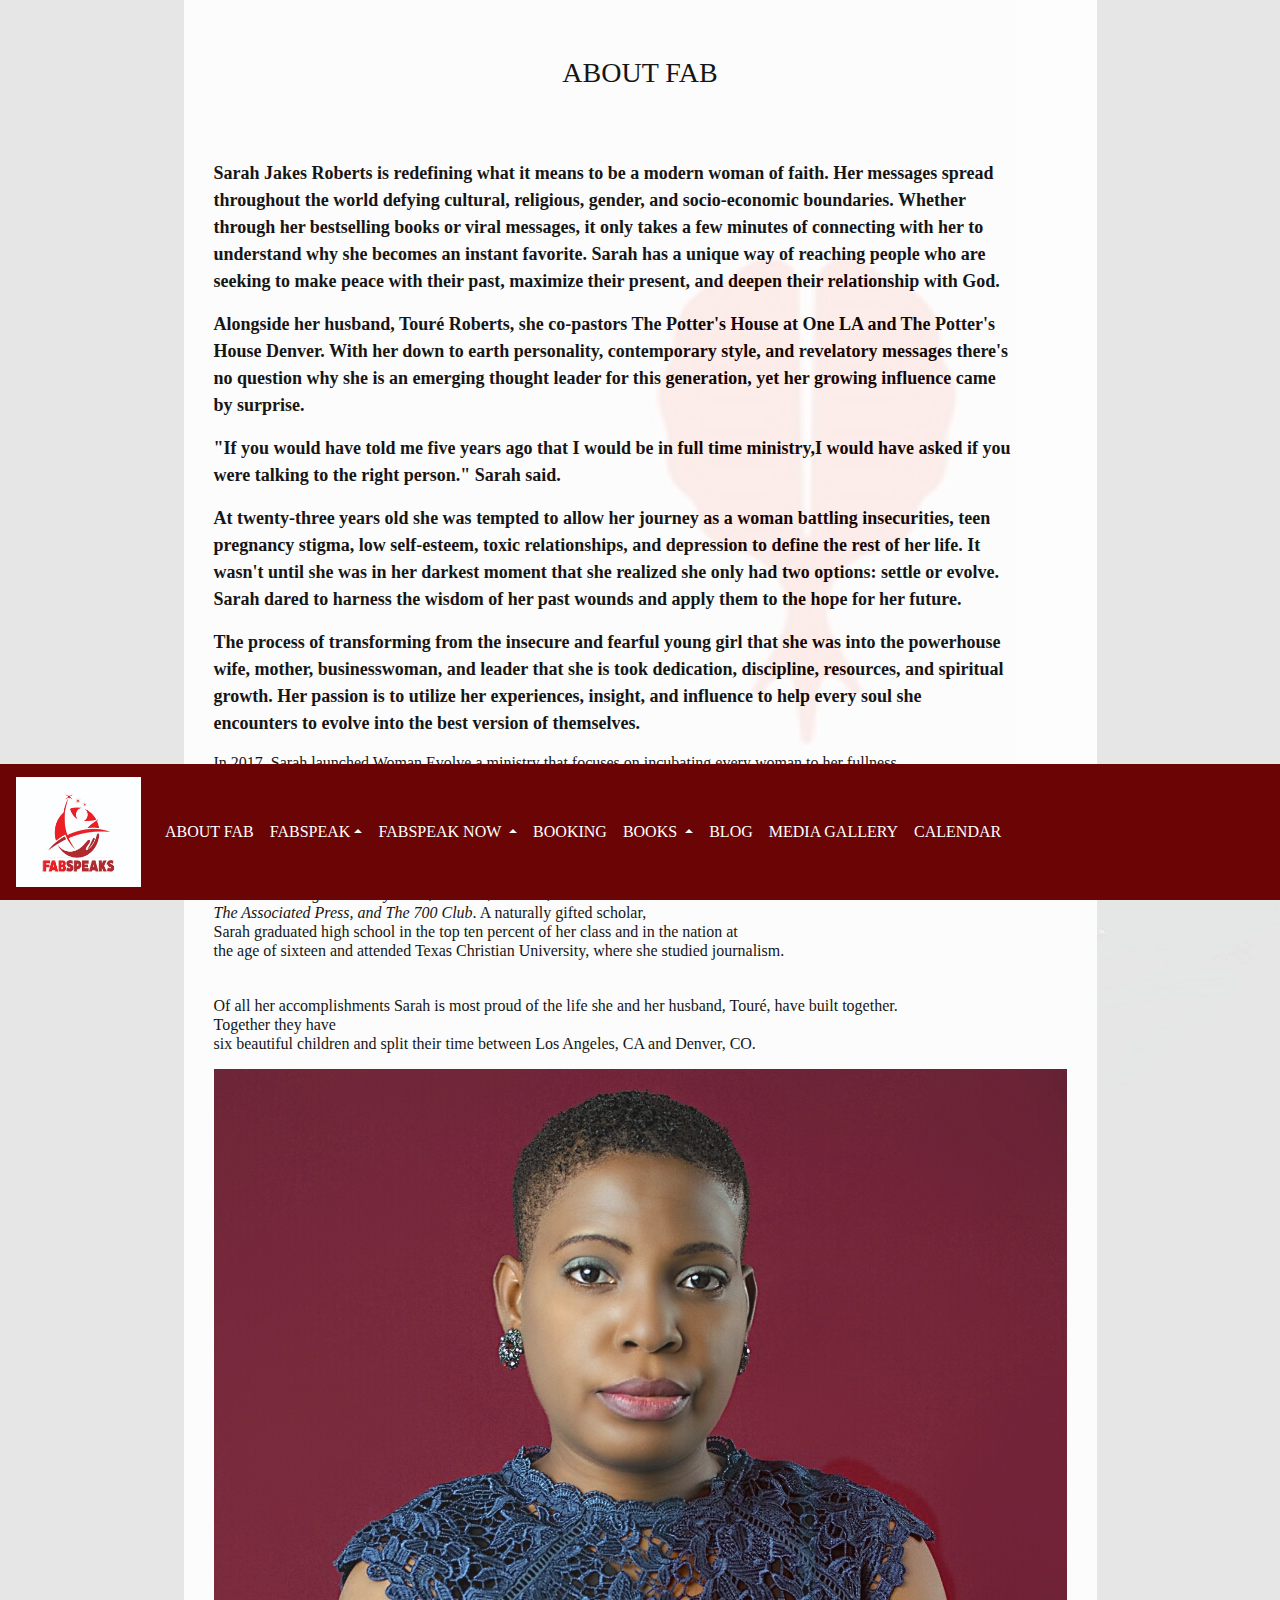
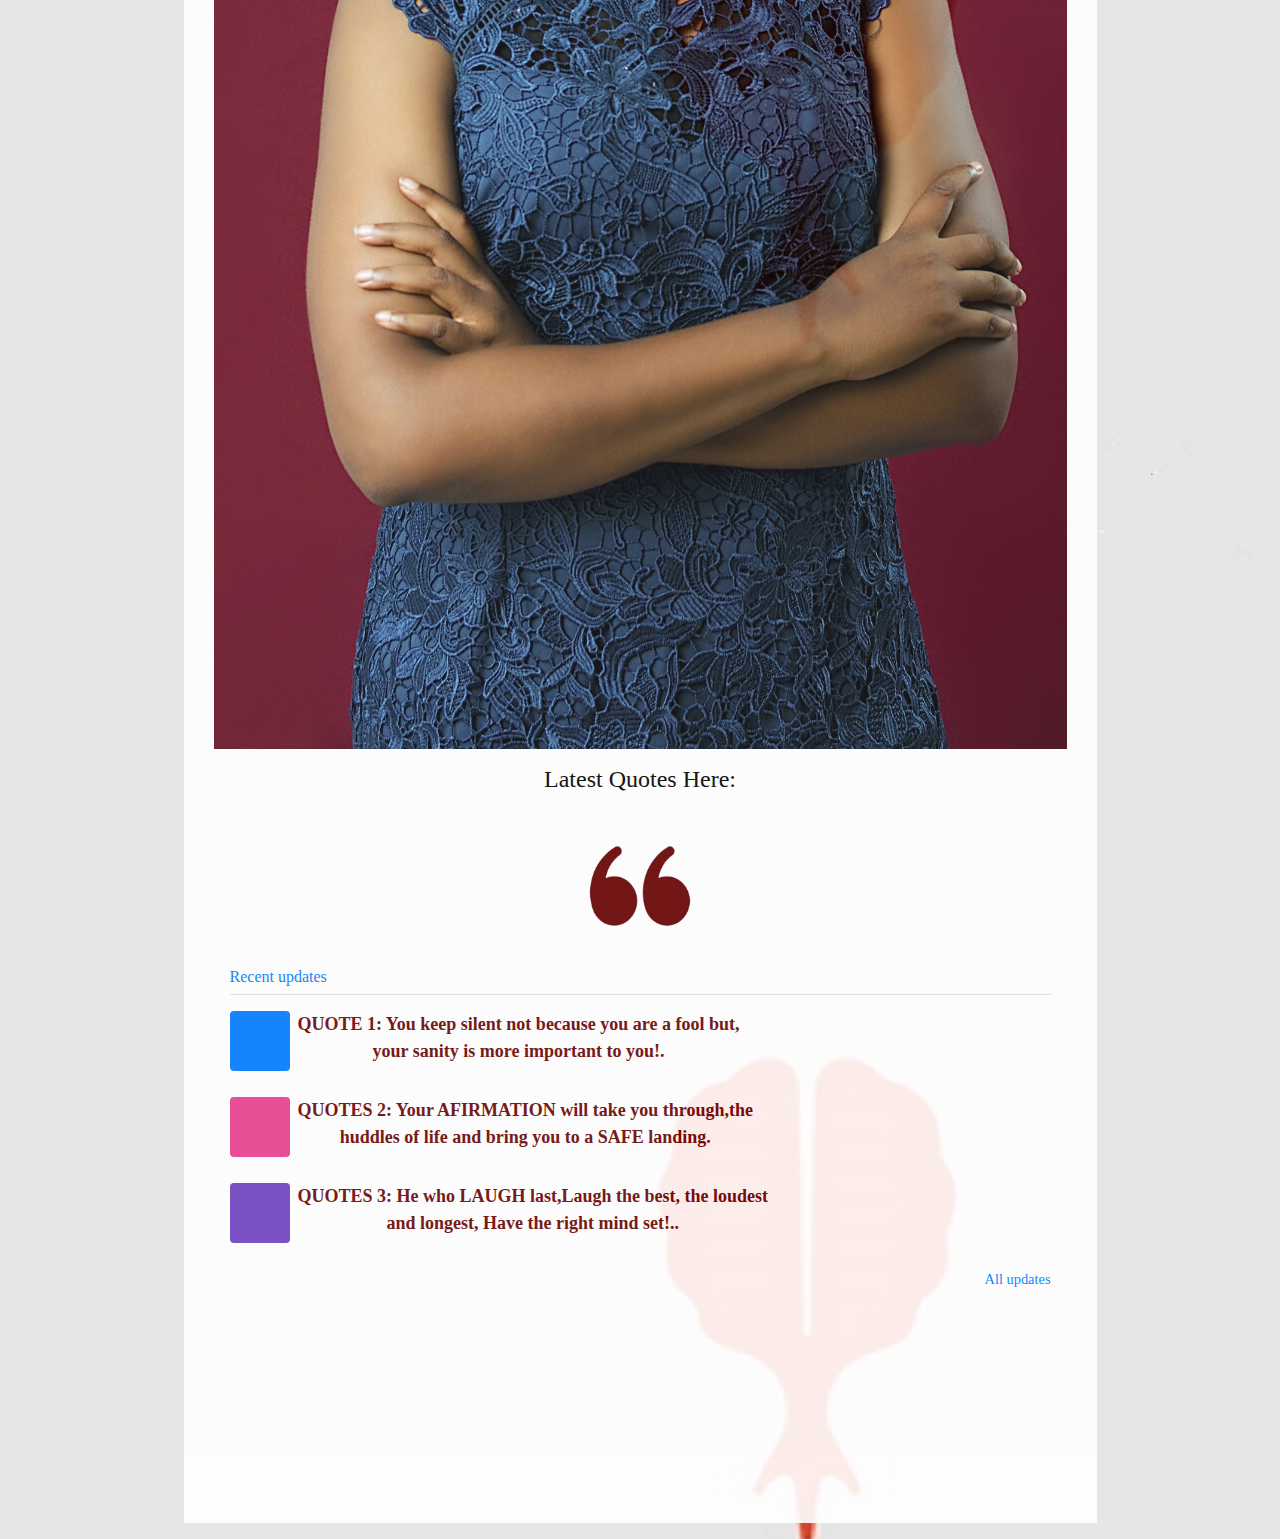
<file: index.html>
<!DOCTYPE html>
<html>
    <head>
        <meta name="viewport"
        content="width=device-width,initial-scale=1.0">
        <meta charset="utf-8">
        <title>My new project
        </title>
        <link rel="stylesheet" href="bootstrap.min.css">
        <link rel="stylesheet" href="offcanvas.css">
<script src="https://maxcdn.bootstrapcdn.com/bootstrap/4.0.0/js/bootstrap.min.js" integrity="sha384-JZR6Spejh4U02d8jOt6vLEHfe/JQGiRRSQQxSfFWpi1MquVdAyjUar5+76PVCmYl" crossorigin="anonymous"></script>
<script src="https://code.jquery.com/jquery-3.2.1.slim.min.js" integrity="sha384-KJ3o2DKtIkvYIK3UENzmM7KCkRr/rE9/Qpg6aAZGJwFDMVNA/GpGFF93hXpG5KkN" crossorigin="anonymous"></script>
<script src="https://cdnjs.cloudflare.com/ajax/libs/popper.js/1.12.9/umd/popper.min.js" integrity="sha384-ApNbgh9B+Y1QKtv3Rn7W3mgPxhU9K/ScQsAP7hUibX39j7fakFPskvXusvfa0b4Q" crossorigin="anonymous"></script>


</head>
<style>
    .nav-link {color:white;}
    .segun {width: 200px;  margin-bottom: 50px;}
    .navbar-nav { font-size: 16px;}
    .footsocial {float: right;}
    .responsive{width: 100%;
    height: auto;}
    
</style>
    <body style="padding-bottom: 0%;text-align: center;font-family: Cambria, Cochin, Georgia, Times, 'Times New Roman', serif;background-image: url(./img/portfolio/logo2.jpg);" >
 
    <center>
        <div class="background">
        <div class="sqs-layout sqs-grid-12 columns-12" style="color:black;font-size: 18px ;font-weight: bold;text-align: justify ;margin-right: 0px;margin-left: 0px;padding-left: 30px;padding-top: 40px;padding-right: 30px;padding-bottom: 200px;background-color: white;opacity: 0.9;width: fit-content;">
            <p>
                <h6>
                    
                    <p><h3 class="com" style="text-align: center;font-family: Cambria, Cochin, Georgia, Times, 'Times New Roman', serif;">ABOUT FAB  </h3></p>
                    

                    <br>
                    <br>
                    

                Sarah Jakes Roberts is redefining what it means to be a modern woman of faith. Her messages spread <br> throughout the world defying cultural, religious, gender, and socio-economic boundaries. Whether <br> through her bestselling books or viral messages, it only takes a few minutes of connecting with her to <br> understand why she becomes an instant favorite. Sarah has a unique way of reaching people who are <br> seeking to make peace with their past, maximize their present, and deepen their relationship with God.
 <br>              
                <p></p>
                    Alongside her husband, Touré Roberts, she co-pastors The Potter's House at One LA and The Potter's <br>House Denver. With her down to earth personality, contemporary style, and revelatory messages there's<br> no question why she is an emerging thought leader for this generation, yet her growing influence came<br> by surprise.
                    <p></p>
                "If you would have told me five years ago that I would be in full time ministry,I would have asked if you<br> were talking to the right person." Sarah said.<br>
 <p></p>              
                At twenty-three years old she was tempted to allow her journey as a woman battling insecurities, teen <br> pregnancy stigma, low self-esteem, toxic relationships, and depression to define the rest of her life. It <br>wasn't until she was in her darkest moment that she realized she only had two options: settle or evolve.<br> Sarah dared to harness the wisdom of her past wounds and apply them to the hope for her future.<br>
                <p></p>
                The process of transforming from the insecure and fearful young girl that she was into the powerhouse <br> wife, mother, businesswoman, and leader that she is took dedication, discipline, resources, and spiritual <br> growth. Her passion is to utilize her experiences, insight, and influence to help every soul she <br>encounters to evolve into the best version of themselves. <br>
                <p></p>
             
        <h6 class="dem" style="font-size: 16px;">  In 2017, Sarah launched Woman Evolve a ministry that focuses on incubating every woman to her fullness.<br> Since its conception Woman Evolve has been successful at reaching and guiding thousands of women<br> to awaken healing, wholeness, and love for themselves and others.  <br>To learn more about ways that you can get involved with the Woman Evolve movement click here. <br>

                <p></p>
                Sarah has received many honors, including recently being celebrated as a National Overcomer by Pat and Emmitt Smith <br> Charities in partnership with<i>Good Morning America co-host,Robin Roberts. Sarah has also been featured in numerous media<br> outlets including The Today Show, Dr. Phil, Essence,<br> The Associated Press, and The 700 Club</i>. A naturally gifted scholar,<br>Sarah graduated high school in the top ten percent of her class and in the nation at<br> the age of sixteen and attended Texas Christian University, where she studied journalism.
                <p></p>
<br>                

                Of all her accomplishments Sarah is most proud of the life she and her husband, Touré, have built together.<br> Together they have <br>six beautiful children and split their time between Los Angeles, CA and Denver, CO.</h6>
            </p>  </h6>

            <p></p>
          

            <img src="./img/afo.jpg" alt="Nature" class="responsive">
            <p></p>
        
            <!--twitter section-->
  <div class="twiter section" style="text-align: center;font-family: Cambria, Cochin, Georgia, Times, 'Times New Roman', serif;">
            <p><h4> Latest Quotes Here:</h4> </p>
            <p>
                 <a href="https://twitter.com/"><img src="./img/quote1.png" alt="twitter" height="125px" width="170">
                 </p>
                 
               
    </div>
        
     

            <p></p>
            <!--quote updates-->

         <div class="my-3 p-3 bg-white rounded shadow-sm" style="color: rgb(107, 5, 5);" >
            <h6 class="border-bottom border-gray pb-2 mb-0">Recent updates</h6>
            <div class="media text-muted pt-3">
              <svg class="bd-placeholder-img mr-2 rounded" width="60" height="60" xmlns="http://www.w3.org/2000/svg" preserveAspectRatio="xMidYMid slice" focusable="false" role="img" aria-label="Placeholder: 32x32"><title>Placeholder</title><rect width="100%" height="100%" fill="#007bff"/><text x="50%" y="50%" fill="#007bff" dy=".3em">32x32</text></svg>
              <p class="gig"  style="color: rgb(107, 5, 5);text-align: center;font-family: Cambria, Cochin, Georgia, Times, 'Times New Roman', serif;">
                <strong style="color: rgb(107, 5, 5);font-size: 18px;font-family: cursive;" > QUOTE 1:</strong>
               You keep silent not because you are a fool but, <br> your sanity is more important to you!. 
              </p>
              
            </div>
            <div class="media text-muted pt-3">
              <svg class="bd-placeholder-img mr-2 rounded" width="60" height="60" xmlns="http://www.w3.org/2000/svg" preserveAspectRatio="xMidYMid slice" focusable="false" role="img" aria-label="Placeholder: 32x32"><title>Placeholder</title><rect width="100%" height="100%" fill="#e83e8c"/><text x="50%" y="50%" fill="#e83e8c" dy=".3em">32x32</text></svg>
              <p class="gig" style="color: rgb(107, 5, 5);text-align: center;font-family: Cambria, Cochin, Georgia, Times, 'Times New Roman', serif;" >
                <strong style="color: rgb(107, 5, 5);font-size: 18px;font-family: cursive;" > QUOTES 2:</strong>
               Your AFIRMATION will take you through,the <br>huddles of life and bring you to a SAFE landing.
              </p>
            </div>
            <div class="media text-muted pt-3">
              <svg class="bd-placeholder-img mr-2 rounded" width="60" height="60" xmlns="http://www.w3.org/2000/svg" preserveAspectRatio="xMidYMid slice" focusable="false" role="img" aria-label="Placeholder: 32x32"><title>Placeholder</title><rect width="100%" height="100%" fill="#6f42c1"/><text x="50%" y="50%" fill="#6f42c1" dy=".3em">32x32</text></svg>
              <p class="gig" style="color: rgb(107, 5, 5);text-align: center;font-family: Cambria, Cochin, Georgia, Times, 'Times New Roman', serif;">
                <strong style="color: rgb(107, 5, 5);font-size: 18px;font-family: cursive;" > QUOTES 3:</strong>
         He who LAUGH last,Laugh the best, the loudest<br> and longest, Have the right mind set!..
              </p>
            </div>
            <small class="d-block text-right mt-3">
              <a href="#">All updates</a>
            </small>
          </div>
</div>

        </div>
    </div>


    
</center>
<p></p>
        
<center>
  <footer class="bg-light foot">
      <nav class="navbar navbar-expand-md navbar-light fixed-bottom" style="background: rgb(107, 5,5);">
          <a class= "navbar-brand" href="./first.html"><img src="./img/logo.jpg" alt="twitter" height="110px" width="125"></a>
          <button class="navbar-toggler" type="button" data-toggle="collapse" data-target="#navbarNav" aria-controls="navbarNav" aria-expanded="false" aria-label="Toggle navigation">
            <span class="navbar-toggler-icon"></span>
          </button>
          <div class="collapse navbar-collapse" id="navbarNav">
            <ul class="navbar-nav"  style="float: left;text-align: justify; font-family: Cambria, Cochin, Georgia, Times, 'Times New Roman', serif;">
              <li class="nav-item ">
                <a class="nav-link" href="index.html" style="color:white ;">ABOUT FAB <span class="sr-only">(current)</span></a>
              </li>
              <li class="nav-item dropup">
                <a class="nav-link dropdown-toggle" href="#" style="color:white ;" id="navbarDropdownLink" data-toggle="dropdown"  aria-haspopdown="true" aria-expanded="false">FABSPEAK</a>
                <div class="dropdown-menu" aria-labelledby="navbarDropdownMenuLink">
                  <a class="dropdown-item" href="fabspeak.html">ABOUT FABSPEAK</a>
                  <a class="dropdown-item" href="#">FABSPEAK EXECUTIVES</a>
                </div>
            
            </li>
            <li class="nav-item dropup">
              <a class="nav-link dropdown-toggle" href="#" style="color:white ;" id="navbarDropdownMenuLink" data-toggle="dropdown" aria-haspopdown="true" aria-expanded="false">
                FABSPEAK NOW
              </a>
              <div class="dropdown-menu" aria-labelledby="navbarDropdownMenuLink">
                <a class="dropdown-item" href="#">ACADEMY/TRAINING</a>
                <a class="dropdown-item" href="#">TRANSFORMATION ROOM</a>
                <a class="dropdown-item" href="#">COMMUNICATION</a>
                <a class="dropdown-item" href="#">MAGAZINE</a>
                <a class="dropdown-item" href="#">MENTORING</a>
                <a class="dropdown-item" href="#">BOOK CLUB</a>
                <a class="dropdown-item" href="#">QUOTE</a>
              </div>
          </li>


              <li class="nav-item">
                <a class="nav-link" href="./contact/index.html" style="color:white ;">BOOKING</a>
              </li>
              <li class="nav-item dropup">
                  <a class="nav-link dropdown-toggle" href="#" style="color:white ;" id="navbarDropdownMenuLink" data-toggle="dropdown" aria-haspopdown="true" aria-expanded="false">
                    BOOKS
                  </a>
                  <div class="dropdown-menu" aria-labelledby="navbarDropdownMenuLink">
                    <a class="dropdown-item" href="book.html">CREATE THE FUTURE</a>
                    <a class="dropdown-item" href="#">SHE STANDS ALONE</a>
                    <a class="dropdown-item" href="#">THE TRANSFORMATION</a>
                    <a class="dropdown-item" href="#">FEAR:THE UNREEALISTIC REALITY STEP UP</a>
                  </div>
              </li>
              <li class="nav-item">
                <a class="nav-link" href="blog.html" style="color:white ;">BLOG</a>
              </li>
              <li class="nav-item">
                  <a class="nav-link" href="#" style="color:white ;">MEDIA GALLERY</a>
              </li>
              <li class="nav-item">
                  <a class="nav-link" href="#" style="color:white ;">CALENDAR</a>
                </li>
            </ul>
          </div>
        </nav>
  </footer>
  </center>

    <script src="bootstrap.min.js"></script>
<script src="offcanvas.js"></script>
    </body>
</html>
</file>
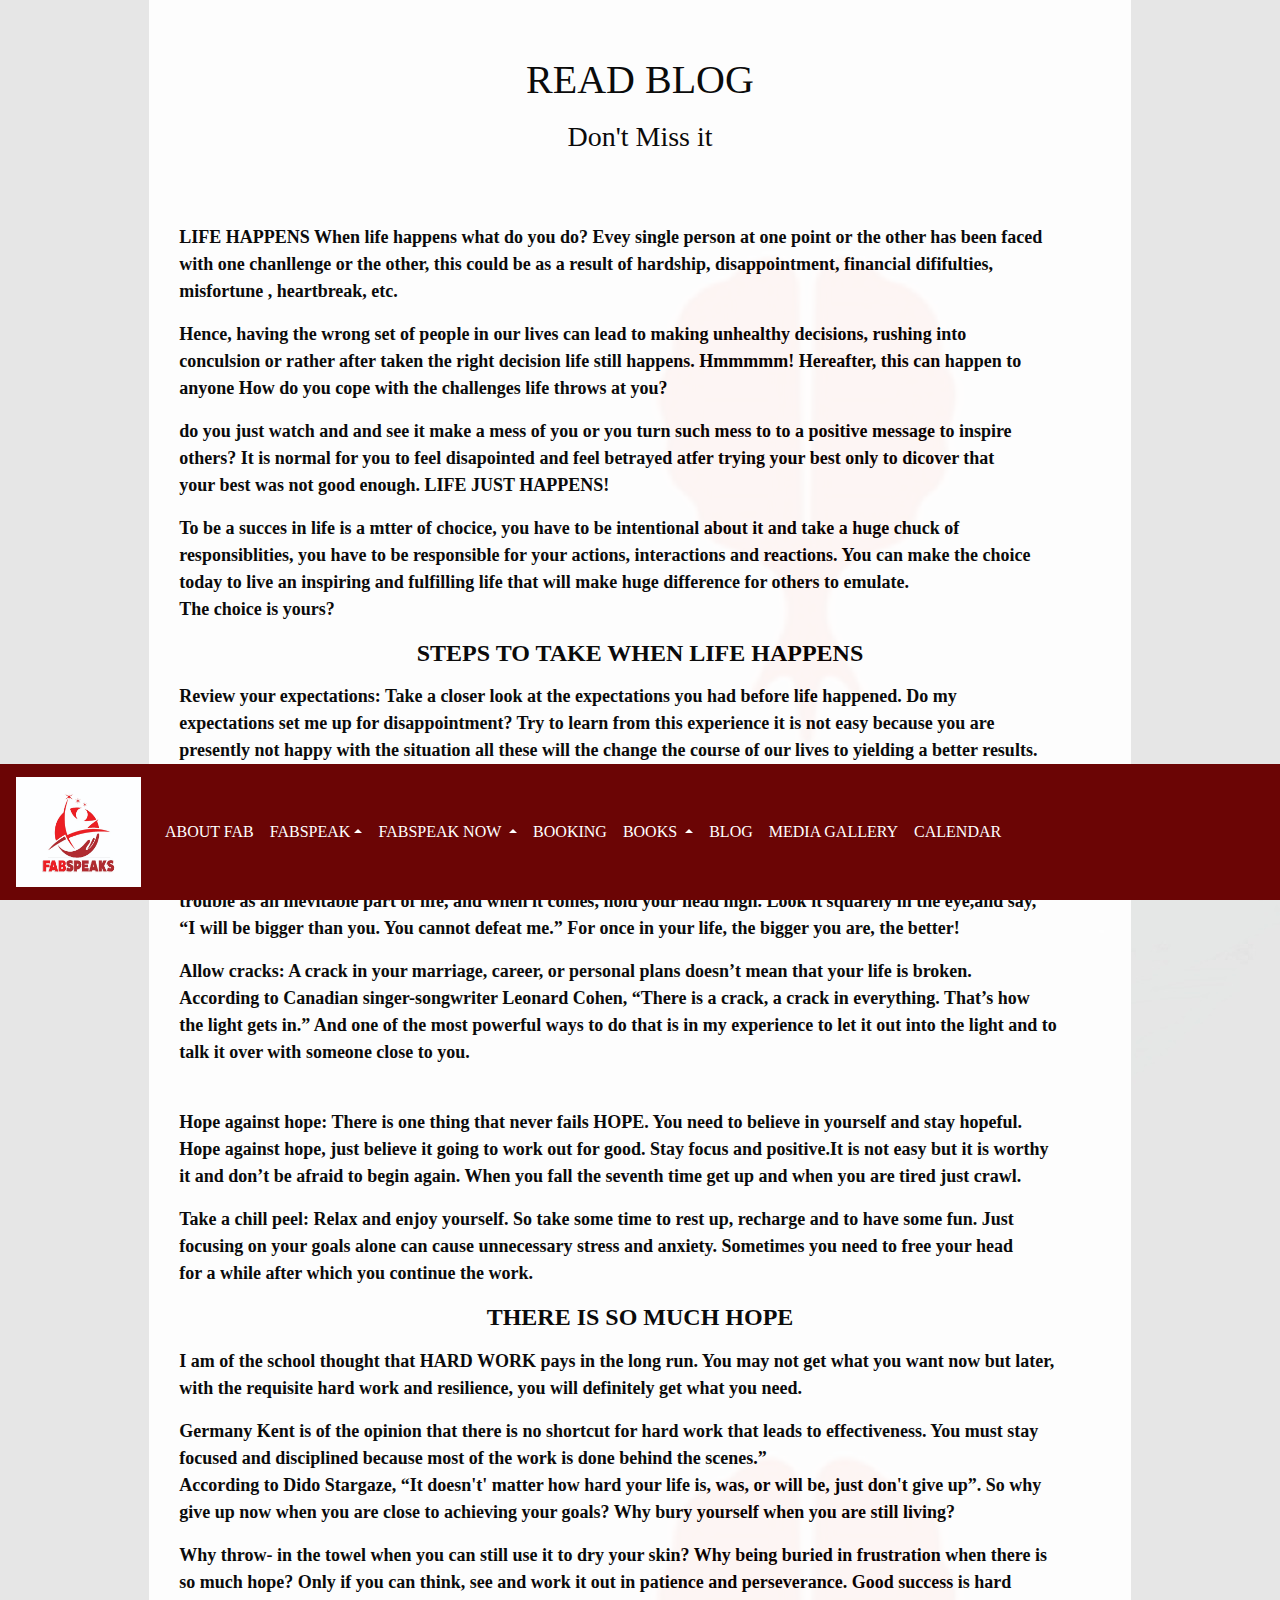
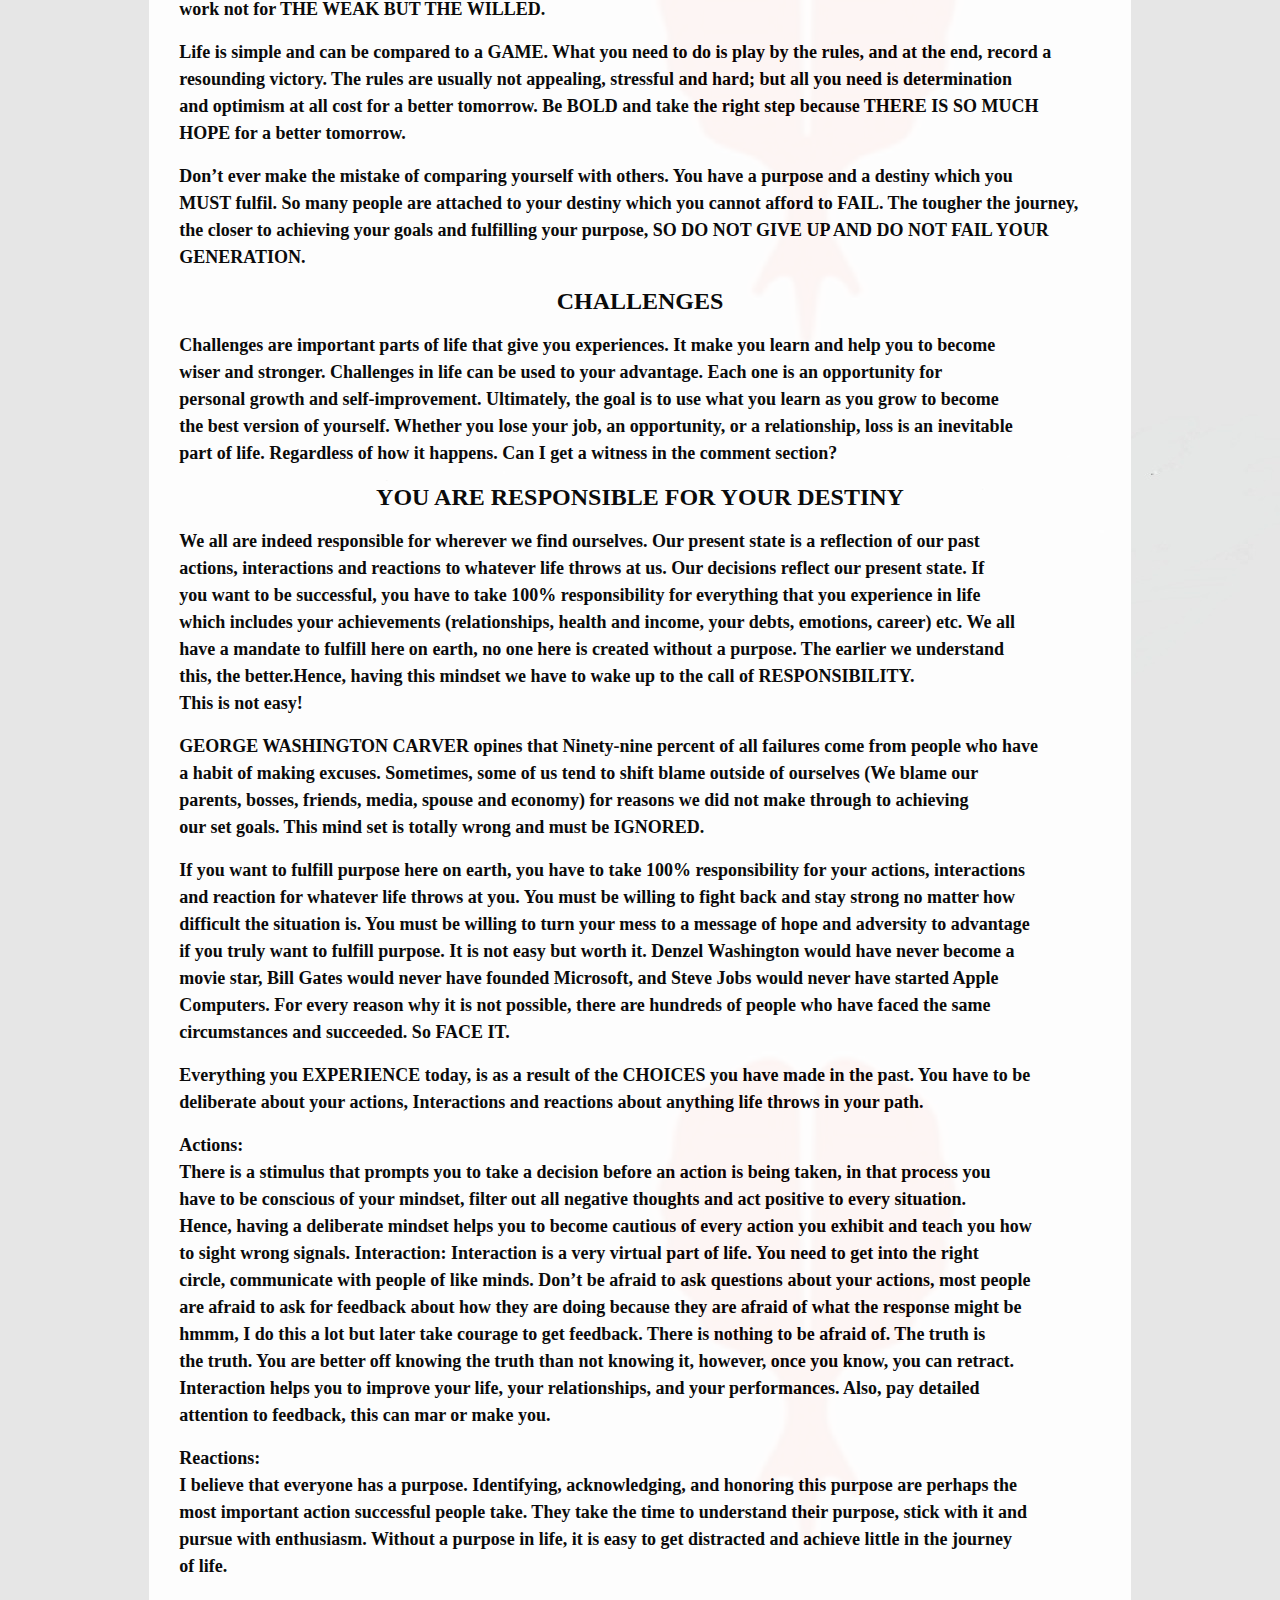
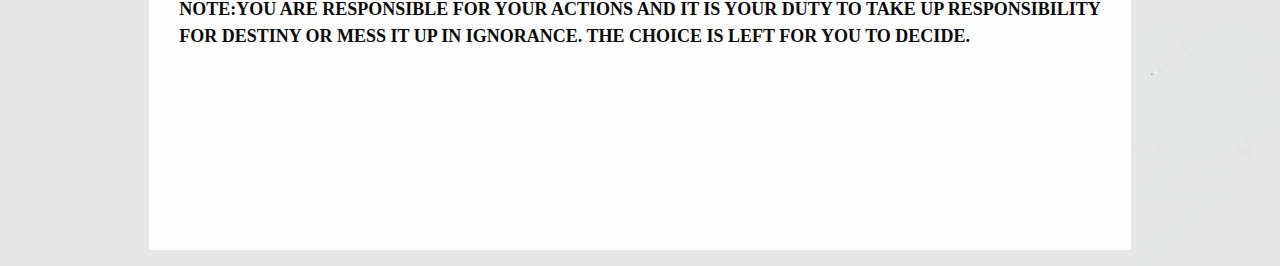
<file: blog.html>
<!DOCTYPE html>
<html>
    <head>
        <meta name="viewport"
        content="width=device-width,initial-scale=1.0">
        <meta charset="utf-8">
        <title>My new project
        </title>
        <link rel="stylesheet" href="bootstrap.min.css">
        <link rel="stylesheet" href="offcanvas.css">
<script src="https://maxcdn.bootstrapcdn.com/bootstrap/4.0.0/js/bootstrap.min.js" integrity="sha384-JZR6Spejh4U02d8jOt6vLEHfe/JQGiRRSQQxSfFWpi1MquVdAyjUar5+76PVCmYl" crossorigin="anonymous"></script>
<script src="https://code.jquery.com/jquery-3.2.1.slim.min.js" integrity="sha384-KJ3o2DKtIkvYIK3UENzmM7KCkRr/rE9/Qpg6aAZGJwFDMVNA/GpGFF93hXpG5KkN" crossorigin="anonymous"></script>
<script src="https://cdnjs.cloudflare.com/ajax/libs/popper.js/1.12.9/umd/popper.min.js" integrity="sha384-ApNbgh9B+Y1QKtv3Rn7W3mgPxhU9K/ScQsAP7hUibX39j7fakFPskvXusvfa0b4Q" crossorigin="anonymous"></script>


</head>
<style>
    .nav-link {color: black;}
    .segun {width: 200px;  margin-bottom: 50px;}
    .navbar-nav { font-size: 16px;}
    .footsocial {float: right;}
    
    
</style>
    <body style="padding-bottom: 0%;text-align: center;font-family: Cambria, Cochin, Georgia, Times, 'Times New Roman', serif;background-image: url(./img/portfolio/logo2.jpg);" >
 
    <center>
        <div class="background">
        <div class="sqs-layout sqs-grid-12 columns-12" style="color:black;font-size: 18px ;font-weight: bold;text-align: justify ;margin-right: 0px;margin-left: 0px;padding-left: 30px;padding-top: 40px;padding-right: 30px;padding-bottom: 200px;background-color: white;opacity: 0.95;width: fit-content;">
            <p>
                <h6>
                    
                    <p><h1 class="com" style="text-align: center;font-family: Cambria, Cochin, Georgia, Times, 'Times New Roman', serif;"> READ BLOG  </h1></p>
                    <p><h3 class="com" style="text-align: center;font-family: Cambria, Cochin, Georgia, Times, 'Times New Roman', serif;">Don't Miss it  </h3></p>
                    

                    <br>
                    <br>
                    

                    LIFE HAPPENS
                    When life happens what do you do?
                    Evey single person at one point or the other has been faced<br> with one chanllenge or the other, this could be as a result of hardship, disappointment, financial dififulties,<br>misfortune , heartbreak, etc.
 <br>              
                <p></p>
                Hence, having the wrong set of people in our lives can lead to making  unhealthy decisions, rushing into <br>conculsion or rather after taken  the right decision life still happens. Hmmmmm! Hereafter, this can happen to<br> anyone
                How do you cope with the challenges life throws at you? 
                    <p></p>
                    do you just watch and and see it make a mess of you or you turn such mess to to a positive  message to inspire<br> others?
                    It is normal for you to feel disapointed and feel betrayed atfer trying your best only to dicover that<br>  your best was not good enough. LIFE JUST HAPPENS!<br>
 <p></p>              
 To be a succes in life is a mtter of chocice, you have to be intentional about it and take a  huge chuck of<br> responsiblities, you have to be responsible for your actions, interactions and reactions. You can make the choice<br> today to live an inspiring and fulfilling life that will make huge difference for others to emulate.<br> The choice is yours?<br>
             <p></p>
          <center>     <p> <h4><strong>STEPS TO TAKE WHEN LIFE HAPPENS</strong></h4></p> </center>
              
 Review your expectations: Take a closer look at the expectations you had before life happened. Do my<br> expectations set me up for disappointment? Try to learn from this experience it is not easy because you are<br> presently not happy with the situation all these will the change the course of our lives to yielding a better results.<br>  After which you ask yourself how you could potentially adjust them for next time and what is one thing can do<br> differently the next time? Write them down and act on it immediately.
 <br>
                <p></p>
             
  Take responsibility Acknowledge the present situation and move forward better days ahead. Identify your flaws<br> and amend them immediately. Please note that there is no time for pity party. Ann Landers once wrote, “Expect<br> trouble as an inevitable part of life, and when it comes, hold your head high. Look it squarely in the eye,and say,<br> “I will be bigger than you. You cannot defeat me.” For once in your life, the bigger you are, the better! <br>

                <p></p>
                Allow cracks: A crack in your marriage, career, or personal plans doesn’t mean that your life is broken.<br>According to Canadian singer-songwriter Leonard Cohen, “There is a crack, a crack in everything. That’s how<br>the light gets in.” And one of the most powerful ways to do that is in my experience to let it out into the light and to<br> talk it over with someone close to you.
                <p></p>
<br>                

Hope against hope: There is one thing that never fails HOPE. You need to believe in yourself and stay hopeful.<br> Hope against hope, just believe it going to work out for good. Stay focus and positive.It is not easy but it is worthy<br> it and don’t be afraid to begin again. When you fall the seventh time get up and when you are tired just crawl.</h6>
            </p>  </h6>
            <p></p>
            Take a chill peel: Relax and enjoy yourself. So take some time to rest up, recharge and to have some fun. Just<br> focusing on your goals alone can cause unnecessary stress and anxiety. Sometimes you need to free your head<br> for a while after which you continue the work.
            <br>
        



            <p></p>
            <center>     <p> <h4><strong>THERE IS SO MUCH HOPE</strong></h4></p>  </center>
    


            
            



            I am of the school thought that HARD WORK pays in the long run. You may not get what you want now but later,<br>with the requisite hard work and resilience, you will definitely get what you need.
            <p></p>
            Germany Kent is of the opinion that there is no shortcut for hard work that leads to effectiveness. You must stay<br> focused and disciplined because most of the work is done behind the scenes.”<br> According to Dido Stargaze, “It doesn't' matter how hard your life is, was, or will be, just don't give up”.
So why<br> give up now when you are close to achieving your goals?
Why bury yourself when you are still living?
<p></p>
Why throw- in the towel when you can still use it to dry your skin?
Why being buried in frustration when there is<br> so much hope?
Only if you can think, see and work it out in patience and perseverance. Good success is hard<br> work not for THE WEAK BUT THE WILLED.
<p></p>
Life is simple and can be compared to a GAME. What you need to do is play by the rules, and at the end, record a <br>resounding victory. The rules are usually not appealing, stressful and hard; but all you need is determination<br> and optimism at all cost for a better tomorrow.
Be BOLD and take the right step because THERE IS SO MUCH <br>HOPE for a better tomorrow.
<p></p>
Don’t ever make the mistake of comparing yourself with others. You have a purpose and a destiny which you<br> MUST fulfil. So many people are attached to your destiny which you cannot afford to FAIL.
The tougher the journey,<br> the closer to achieving your goals and fulfilling your purpose, SO DO NOT GIVE UP AND DO NOT FAIL YOUR<br> GENERATION.

<br>

<p></p>
<center>     <p> <h4><strong>CHALLENGES</strong></h4></p>  </center>

Challenges are important parts of life that give you experiences. It make you learn and help you to become<br> wiser and stronger.
Challenges in life can be used to your advantage. Each one is an opportunity for <br>personal growth and self-improvement. Ultimately, the goal is to use what you learn as you grow to become<br> the best version of yourself.
Whether you lose your job, an opportunity, or a relationship, loss is an inevitable<br> part of life. Regardless of how it happens. Can I get  a witness in the comment section?

<br>
<p></p>
<center>     <p> <h4><strong>YOU ARE RESPONSIBLE FOR YOUR DESTINY</strong></h4></p>  </center>

We all are indeed responsible for wherever we find ourselves.  Our present state is a reflection of our past<br> actions, interactions and reactions to whatever life throws at us. Our decisions reflect our present state. If<br> you want
 to be successful, you have to take 100% responsibility 
for everything that you experience in life<br> which includes your achievements (relationships, health and income, your debts, emotions, career) etc. We all<br> have a mandate to fulfill here on earth, no one here is created without a purpose.  
The earlier we understand<br> this, the better.Hence, 
having this mindset we have to wake up to the call of RESPONSIBILITY.<br> This is not easy!

<br>
<p></p>
GEORGE WASHINGTON CARVER opines that Ninety-nine percent of all failures come from people who have<br> a habit of making excuses.
 Sometimes, some of us tend to shift blame outside of ourselves (We blame our<br> parents, bosses,
  friends, media, spouse and economy) for reasons we did not make through to achieving<br> our set goals. This mind set is totally wrong and must be IGNORED.

<br>
<p></p>
If you want to fulfill purpose here on earth, you have to take 100% responsibility for your actions, interactions<br> and reaction for whatever life throws at you. You must be willing to fight back and stay strong no matter how<br> difficult the situation is. You must be willing to turn your mess to a message of hope and adversity to advantage <br> if you truly want to fulfill purpose. It is not easy but worth it.

Denzel Washington would have never become a<br> movie star, Bill Gates would never have founded Microsoft, and Steve Jobs would never have started Apple<br> Computers. For every reason why it is not possible, there are hundreds of people who have faced the same <br>circumstances and succeeded. So FACE IT.
<br>
<p></p>
Everything you EXPERIENCE today, is as a result of the CHOICES you have made in the past. You have to be<br> deliberate about your actions, Interactions and reactions about anything life throws in your path.
<br>
<p></p>
Actions: <br>

There is a stimulus that prompts you to take a decision before an action is being taken, in that process you<br> have to be conscious of your mindset, filter out all negative thoughts and act positive to every situation.<br> Hence, having a deliberate mindset helps you to become cautious of every action you exhibit and teach you how<br> to sight wrong signals.

Interaction: Interaction is a very virtual part of life. You need to get into the right<br> circle, communicate with people of like minds. Don’t be afraid to ask questions about your actions, most people<br> are afraid to ask for feedback about how they are doing because they are afraid of what the response might be<br> hmmm, I do this a lot but later take courage to get feedback.

There is nothing to be afraid of. The truth is<br> the truth. You are better off knowing the truth than not knowing it, however, once you know, you can retract.<br>  Interaction helps you to improve your life, your relationships, and your performances. Also, pay detailed<br> attention to feedback, this can mar or make you. 
<br>
<p></p>
 

Reactions:
<br>
I believe that everyone has a purpose. Identifying, acknowledging, and honoring this purpose are perhaps the<br> most important action successful people take. They take the time to understand their purpose, stick with it and<br> pursue with enthusiasm.

 Without a purpose in life, it is easy to get distracted and achieve little in the journey<br> of life.
 <p></p>

 NOTE:YOU ARE RESPONSIBLE FOR YOUR ACTIONS AND IT IS YOUR DUTY TO TAKE UP RESPONSIBILITY<br> FOR DESTINY OR MESS IT UP IN IGNORANCE. THE CHOICE IS LEFT FOR YOU TO DECIDE.



        </div>
    </div>


    
</center>
<p></p>
        
  
<center>
    <footer class="bg-light foot">
        <nav class="navbar navbar-expand-md navbar-light fixed-bottom" style="background: rgb(107, 5,5);">
            <a class= "navbar-brand" href="./first.html"><img src="./img/logo.jpg" alt="twitter" height="110px" width="125"></a>
            <button class="navbar-toggler" type="button" data-toggle="collapse" data-target="#navbarNav" aria-controls="navbarNav" aria-expanded="false" aria-label="Toggle navigation">
              <span class="navbar-toggler-icon"></span>
            </button>
            <div class="collapse navbar-collapse" id="navbarNav">
              <ul class="navbar-nav"  style="float: left;text-align: justify; font-family: Cambria, Cochin, Georgia, Times, 'Times New Roman', serif;">
                <li class="nav-item ">
                  <a class="nav-link" href="index.html" style="color:white ;">ABOUT FAB <span class="sr-only">(current)</span></a>
                </li>
                <li class="nav-item dropup">
                  <a class="nav-link dropdown-toggle" href="#" style="color:white ;" id="navbarDropdownLink" data-toggle="dropdown"  aria-haspopdown="true" aria-expanded="false">FABSPEAK</a>
                  <div class="dropdown-menu" aria-labelledby="navbarDropdownMenuLink">
                    <a class="dropdown-item" href="fabspeak.html">ABOUT FABSPEAK</a>
                    <a class="dropdown-item" href="#">FABSPEAK EXECUTIVES</a>
                  </div>
              
              </li>
              <li class="nav-item dropup">
                <a class="nav-link dropdown-toggle" href="#" style="color:white ;" id="navbarDropdownMenuLink" data-toggle="dropdown" aria-haspopdown="true" aria-expanded="false">
                  FABSPEAK NOW
                </a>
                <div class="dropdown-menu" aria-labelledby="navbarDropdownMenuLink">
                  <a class="dropdown-item" href="#">ACADEMY/TRAINING</a>
                  <a class="dropdown-item" href="#">TRANSFORMATION ROOM</a>
                  <a class="dropdown-item" href="#">COMMUNICATION</a>
                  <a class="dropdown-item" href="#">MAGAZINE</a>
                  <a class="dropdown-item" href="#">MENTORING</a>
                  <a class="dropdown-item" href="#">BOOK CLUB</a>
                  <a class="dropdown-item" href="#">QUOTE</a>
                </div>
            </li>


                <li class="nav-item">
                  <a class="nav-link" href="./contact/index.html" style="color:white ;">BOOKING</a>
                </li>
                <li class="nav-item dropup">
                    <a class="nav-link dropdown-toggle" href="#" style="color:white ;" id="navbarDropdownMenuLink" data-toggle="dropdown" aria-haspopdown="true" aria-expanded="false">
                      BOOKS
                    </a>
                    <div class="dropdown-menu" aria-labelledby="navbarDropdownMenuLink">
                      <a class="dropdown-item" href="book.html">CREATE THE FUTURE</a>
                      <a class="dropdown-item" href="#">SHE STANDS ALONE</a>
                      <a class="dropdown-item" href="#">THE TRANSFORMATION</a>
                      <a class="dropdown-item" href="#">FEAR:THE UNREEALISTIC REALITY STEP UP</a>
                    </div>
                </li>
                <li class="nav-item">
                  <a class="nav-link" href="blog.html" style="color:white ;">BLOG</a>
                </li>
                <li class="nav-item">
                    <a class="nav-link" href="#" style="color:white ;">MEDIA GALLERY</a>
                </li>
                <li class="nav-item">
                    <a class="nav-link" href="#" style="color:white ;">CALENDAR</a>
                  </li>
              </ul>
            </div>
          </nav>
    </footer>
    </center>



    <script src="bootstrap.min.js"></script>
<script src="offcanvas.js"></script>
    </body>
</html>
</file>
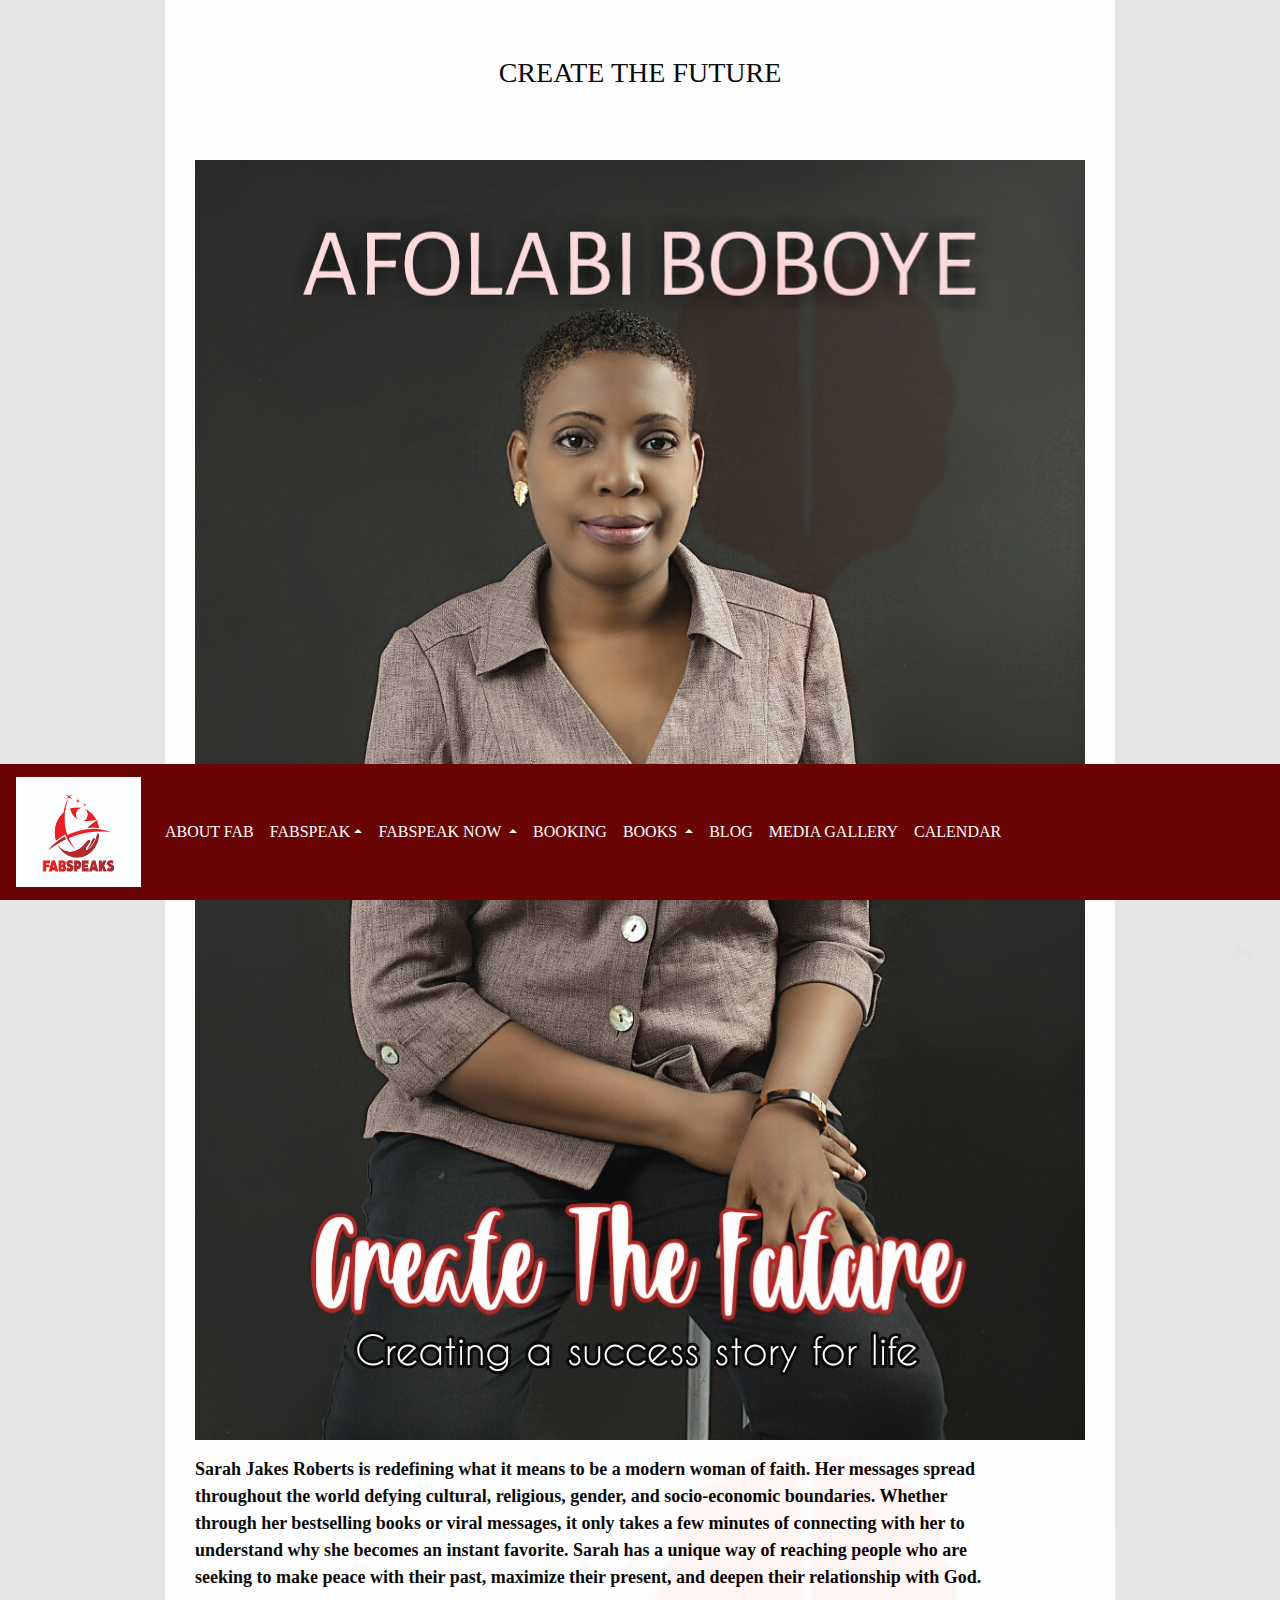
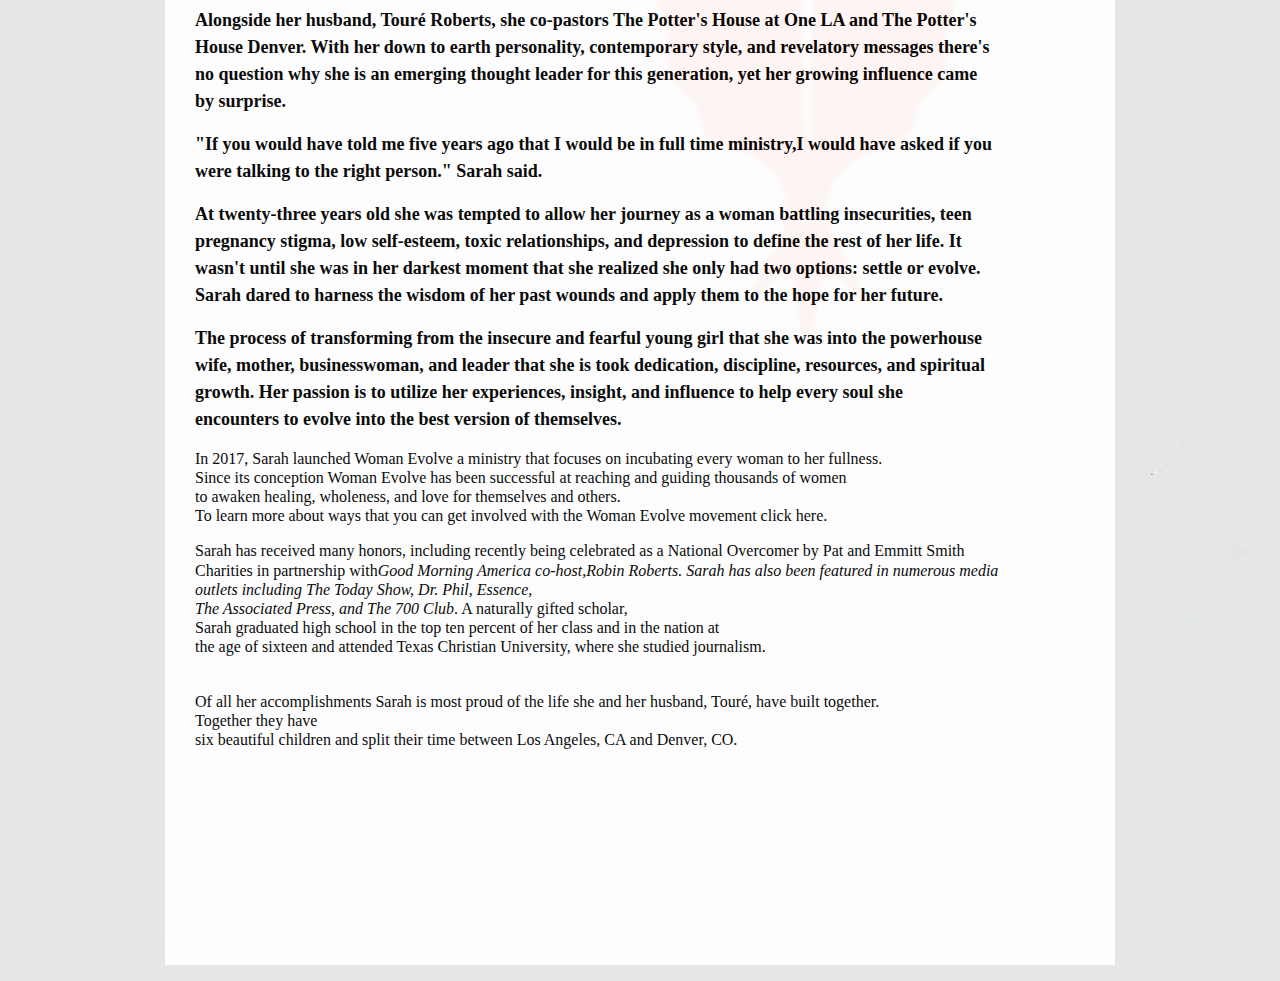
<file: book.html>
<!DOCTYPE html>
<html>
    <head>
        <meta name="viewport"
        content="width=device-width,initial-scale=1.0">
        <meta charset="utf-8">
        <title>My new project
        </title>
        <link rel="stylesheet" href="bootstrap.min.css">
        <link rel="stylesheet" href="offcanvas.css">
        
<script src="https://maxcdn.bootstrapcdn.com/bootstrap/4.0.0/js/bootstrap.min.js" integrity="sha384-JZR6Spejh4U02d8jOt6vLEHfe/JQGiRRSQQxSfFWpi1MquVdAyjUar5+76PVCmYl" crossorigin="anonymous"></script>
<script src="https://code.jquery.com/jquery-3.2.1.slim.min.js" integrity="sha384-KJ3o2DKtIkvYIK3UENzmM7KCkRr/rE9/Qpg6aAZGJwFDMVNA/GpGFF93hXpG5KkN" crossorigin="anonymous"></script>
<script src="https://cdnjs.cloudflare.com/ajax/libs/popper.js/1.12.9/umd/popper.min.js" integrity="sha384-ApNbgh9B+Y1QKtv3Rn7W3mgPxhU9K/ScQsAP7hUibX39j7fakFPskvXusvfa0b4Q" crossorigin="anonymous"></script>


</head>
<style>
    .nav-link {color: black;}
    .segun {width: 200px;  margin-bottom: 50px;}
    .navbar-nav { font-size: 16px;}
    .footsocial {float: right;}
   .responsive {width: 100%;
    height: auto;}
    
    
</style>
    <body style="padding-bottom: 0%;text-align: center;font-family: Cambria, Cochin, Georgia, Times, 'Times New Roman', serif;background-image: url(./img/portfolio/logo2.jpg); " >
 
    <center>
        <div class="background">
        <div class="sqs-layout sqs-grid-12 columns-12" style="color:black;font-size: 18px ;font-weight: bold;text-align: justify ;margin-right: 0px;margin-left: 0px;padding-left: 30px;padding-top: 40px;padding-right: 30px;padding-bottom: 200px;background-color: white;opacity: 0.95;width: fit-content;">
            <p>
                <h6>
                    
                    <p><h3 class="com" style="text-align: center;font-family: Cambria, Cochin, Georgia, Times, 'Times New Roman', serif;"> CREATE THE FUTURE </h3></p>
                    

                    <br>
                    <br>
<img src="./img/future.jpg" alt="Nature" class="responsive">


                    <P></P>
                    

                Sarah Jakes Roberts is redefining what it means to be a modern woman of faith. Her messages spread <br> throughout the world defying cultural, religious, gender, and socio-economic boundaries. Whether <br> through her bestselling books or viral messages, it only takes a few minutes of connecting with her to <br> understand why she becomes an instant favorite. Sarah has a unique way of reaching people who are <br> seeking to make peace with their past, maximize their present, and deepen their relationship with God.
 <br>              
                <p></p>
                    Alongside her husband, Touré Roberts, she co-pastors The Potter's House at One LA and The Potter's <br>House Denver. With her down to earth personality, contemporary style, and revelatory messages there's<br> no question why she is an emerging thought leader for this generation, yet her growing influence came<br> by surprise.
                    <p></p>
                "If you would have told me five years ago that I would be in full time ministry,I would have asked if you<br> were talking to the right person." Sarah said.<br>
 <p></p>              
                At twenty-three years old she was tempted to allow her journey as a woman battling insecurities, teen <br> pregnancy stigma, low self-esteem, toxic relationships, and depression to define the rest of her life. It <br>wasn't until she was in her darkest moment that she realized she only had two options: settle or evolve.<br> Sarah dared to harness the wisdom of her past wounds and apply them to the hope for her future.<br>
                <p></p>
                The process of transforming from the insecure and fearful young girl that she was into the powerhouse <br> wife, mother, businesswoman, and leader that she is took dedication, discipline, resources, and spiritual <br> growth. Her passion is to utilize her experiences, insight, and influence to help every soul she <br>encounters to evolve into the best version of themselves. <br>
                <p></p>
             
        <h6 class="dem" style="font-size: 16px;">  In 2017, Sarah launched Woman Evolve a ministry that focuses on incubating every woman to her fullness.<br> Since its conception Woman Evolve has been successful at reaching and guiding thousands of women<br> to awaken healing, wholeness, and love for themselves and others.  <br>To learn more about ways that you can get involved with the Woman Evolve movement click here. <br>

                <p></p>
                Sarah has received many honors, including recently being celebrated as a National Overcomer by Pat and Emmitt Smith <br> Charities in partnership with<i>Good Morning America co-host,Robin Roberts. Sarah has also been featured in numerous media<br> outlets including The Today Show, Dr. Phil, Essence,<br> The Associated Press, and The 700 Club</i>. A naturally gifted scholar,<br>Sarah graduated high school in the top ten percent of her class and in the nation at<br> the age of sixteen and attended Texas Christian University, where she studied journalism.
                <p></p>
<br>                

                Of all her accomplishments Sarah is most proud of the life she and her husband, Touré, have built together.<br> Together they have <br>six beautiful children and split their time between Los Angeles, CA and Denver, CO.</h6>
            </p>  </h6>


        </div>
    </div>


    
</center>
        
  <p></p>
  <center>
    <footer class="bg-light foot">
        <nav class="navbar navbar-expand-md navbar-light fixed-bottom" style="background: rgb(107, 5,5);">
            <a class= "navbar-brand" href="./first.html"><img src="./img/logo.jpg" alt="twitter" height="110px" width="125"></a>
            <button class="navbar-toggler" type="button" data-toggle="collapse" data-target="#navbarNav" aria-controls="navbarNav" aria-expanded="false" aria-label="Toggle navigation">
              <span class="navbar-toggler-icon"></span>
            </button>
            <div class="collapse navbar-collapse" id="navbarNav">
              <ul class="navbar-nav"  style="float: left;text-align: justify; font-family: Cambria, Cochin, Georgia, Times, 'Times New Roman', serif;">
                <li class="nav-item ">
                  <a class="nav-link" href="index.html" style="color:white ;">ABOUT FAB <span class="sr-only">(current)</span></a>
                </li>
                <li class="nav-item dropup">
                  <a class="nav-link dropdown-toggle" href="#" style="color:white ;" id="navbarDropdownLink" data-toggle="dropdown"  aria-haspopdown="true" aria-expanded="false">FABSPEAK</a>
                  <div class="dropdown-menu" aria-labelledby="navbarDropdownMenuLink">
                    <a class="dropdown-item" href="fabspeak.html">ABOUT FABSPEAK</a>
                    <a class="dropdown-item" href="#">FABSPEAK EXECUTIVES</a>
                  </div>
              
              </li>
              <li class="nav-item dropup">
                <a class="nav-link dropdown-toggle" href="#" style="color:white ;" id="navbarDropdownMenuLink" data-toggle="dropdown" aria-haspopdown="true" aria-expanded="false">
                  FABSPEAK NOW
                </a>
                <div class="dropdown-menu" aria-labelledby="navbarDropdownMenuLink">
                  <a class="dropdown-item" href="#">ACADEMY/TRAINING</a>
                  <a class="dropdown-item" href="#">TRANSFORMATION ROOM</a>
                  <a class="dropdown-item" href="#">COMMUNICATION</a>
                  <a class="dropdown-item" href="#">MAGAZINE</a>
                  <a class="dropdown-item" href="#">MENTORING</a>
                  <a class="dropdown-item" href="#">BOOK CLUB</a>
                  <a class="dropdown-item" href="#">QUOTE</a>
                </div>
            </li>


                <li class="nav-item">
                  <a class="nav-link" href="./contact/index.html" style="color:white ;">BOOKING</a>
                </li>
                <li class="nav-item dropup">
                    <a class="nav-link dropdown-toggle" href="#" style="color:white ;" id="navbarDropdownMenuLink" data-toggle="dropdown" aria-haspopdown="true" aria-expanded="false">
                      BOOKS
                    </a>
                    <div class="dropdown-menu" aria-labelledby="navbarDropdownMenuLink">
                      <a class="dropdown-item" href="book.html">CREATE THE FUTURE</a>
                      <a class="dropdown-item" href="#">SHE STANDS ALONE</a>
                      <a class="dropdown-item" href="#">THE TRANSFORMATION</a>
                      <a class="dropdown-item" href="#">FEAR:THE UNREEALISTIC REALITY STEP UP</a>
                    </div>
                </li>
                <li class="nav-item">
                  <a class="nav-link" href="blog.html" style="color:white ;">BLOG</a>
                </li>
                <li class="nav-item">
                    <a class="nav-link" href="#" style="color:white ;">MEDIA GALLERY</a>
                </li>
                <li class="nav-item">
                    <a class="nav-link" href="#" style="color:white ;">CALENDAR</a>
                  </li>
              </ul>
            </div>
          </nav>
    </footer>
    </center>
    



    <script src="bootstrap.min.js"></script>
<script src="offcanvas.js"></script>

    </body>
</html>
</file>
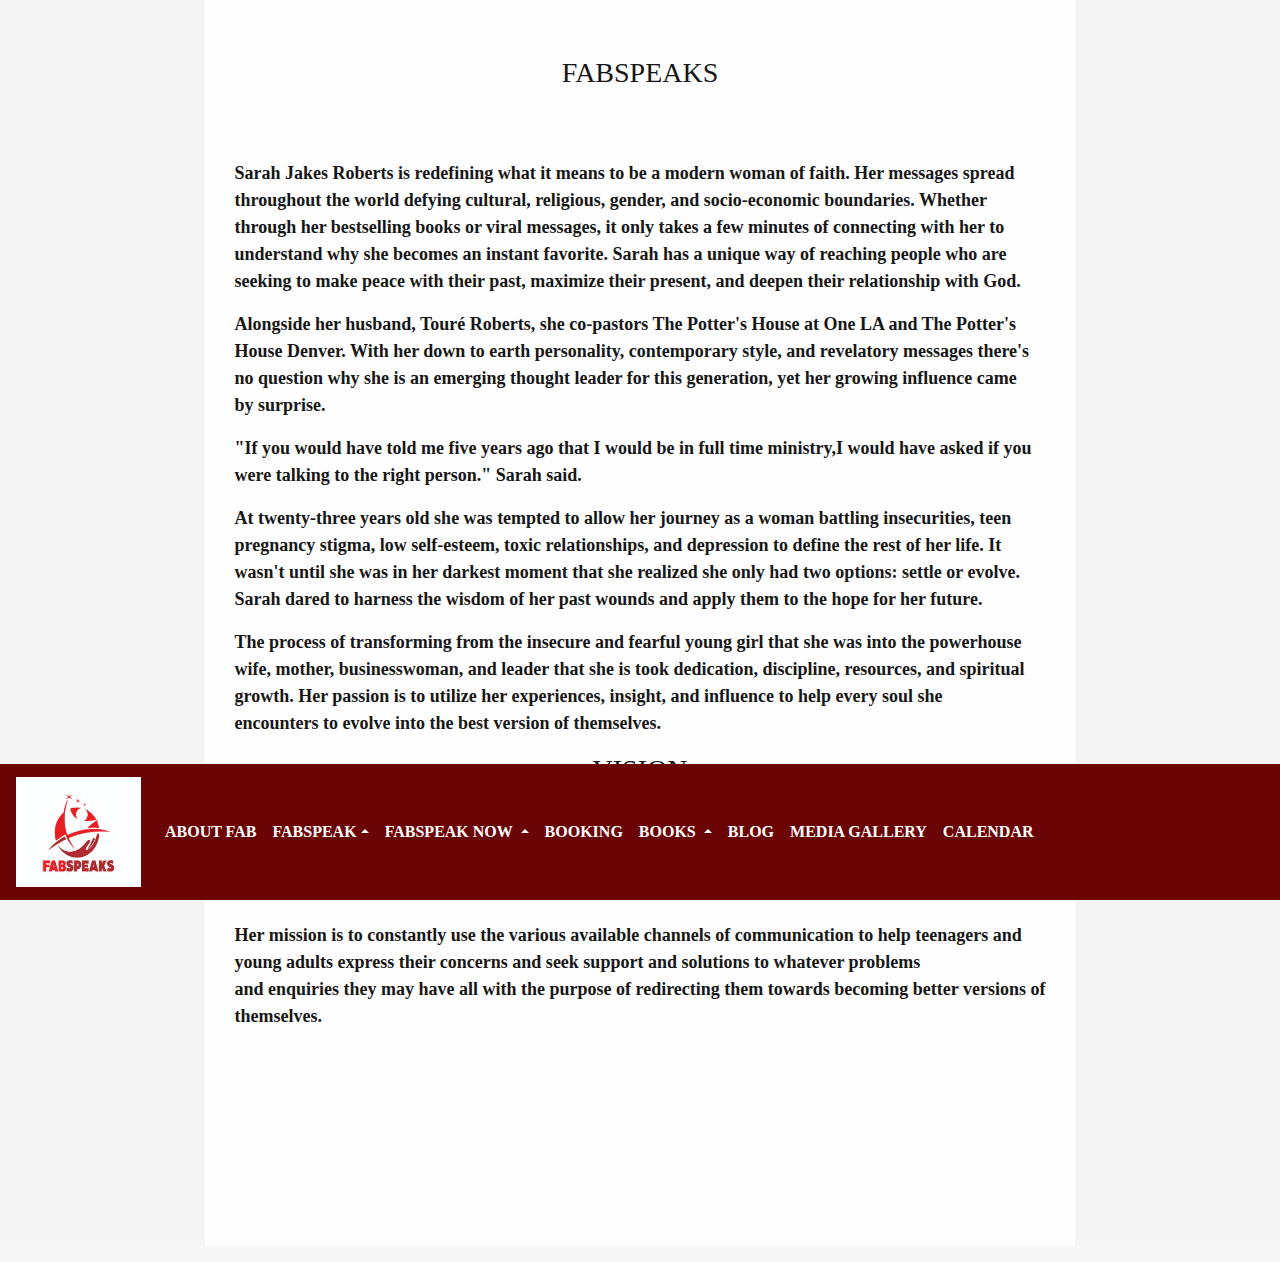
<file: fabspeak.html>
<!DOCTYPE html>
<html>
    <head>
        <meta name="viewport"
        content="width=device-width,initial-scale=1.0">
        <meta charset="utf-8">
        <title>My new project
        </title>
        <link rel="stylesheet" href="bootstrap.min.css">
        <link rel="stylesheet" href="offcanvas.css">
        
<script src="https://maxcdn.bootstrapcdn.com/bootstrap/4.0.0/js/bootstrap.min.js" integrity="sha384-JZR6Spejh4U02d8jOt6vLEHfe/JQGiRRSQQxSfFWpi1MquVdAyjUar5+76PVCmYl" crossorigin="anonymous"></script>
<script src="https://code.jquery.com/jquery-3.2.1.slim.min.js" integrity="sha384-KJ3o2DKtIkvYIK3UENzmM7KCkRr/rE9/Qpg6aAZGJwFDMVNA/GpGFF93hXpG5KkN" crossorigin="anonymous"></script>
<script src="https://cdnjs.cloudflare.com/ajax/libs/popper.js/1.12.9/umd/popper.min.js" integrity="sha384-ApNbgh9B+Y1QKtv3Rn7W3mgPxhU9K/ScQsAP7hUibX39j7fakFPskvXusvfa0b4Q" crossorigin="anonymous"></script>


</head>

<body style="background-color: #f7f7f7;">


 <style>
  .tim{font-weight: bolder;font-style: oblique;font-size: 15px;}
  h4 {font-weight: bolder;color:rgb(107, 5, 5) ;}
  .mum{font-size: 30px; font-style: italic;color:rgb(107, 5, 5) ;}
  
  

  </style>
  <center>
    <div class="background" style="background-color: whitesmoke;">
    <div class="sqs-layout sqs-grid-12 columns-12" style="color:black;font-size: 18px ;font-weight: bold;text-align: justify ;margin-right: 0px;margin-left: 0px;padding-left: 30px;padding-top: 40px;padding-right: 30px;padding-bottom: 200px;background-color: white;opacity: 0.9;width: fit-content;font-family: Cambria, Cochin, Georgia, Times, 'Times New Roman', serif;">
        <p>
            <h6>
                
                <p><h3 class="com" style="text-align: center;font-family: Cambria, Cochin, Georgia, Times, 'Times New Roman', serif;">FABSPEAKS  </h3></p>
                

                <br>
                <br>
                

            Sarah Jakes Roberts is redefining what it means to be a modern woman of faith. Her messages spread <br> throughout the world defying cultural, religious, gender, and socio-economic boundaries. Whether <br> through her bestselling books or viral messages, it only takes a few minutes of connecting with her to <br> understand why she becomes an instant favorite. Sarah has a unique way of reaching people who are <br> seeking to make peace with their past, maximize their present, and deepen their relationship with God.
<br>              
            <p></p>
                Alongside her husband, Touré Roberts, she co-pastors The Potter's House at One LA and The Potter's <br>House Denver. With her down to earth personality, contemporary style, and revelatory messages there's<br> no question why she is an emerging thought leader for this generation, yet her growing influence came<br> by surprise.
                <p></p>
            "If you would have told me five years ago that I would be in full time ministry,I would have asked if you<br> were talking to the right person." Sarah said.<br>
<p></p>              
            At twenty-three years old she was tempted to allow her journey as a woman battling insecurities, teen <br> pregnancy stigma, low self-esteem, toxic relationships, and depression to define the rest of her life. It <br>wasn't until she was in her darkest moment that she realized she only had two options: settle or evolve.<br> Sarah dared to harness the wisdom of her past wounds and apply them to the hope for her future.<br>
            <p></p>
            The process of transforming from the insecure and fearful young girl that she was into the powerhouse <br> wife, mother, businesswoman, and leader that she is took dedication, discipline, resources, and spiritual <br> growth. Her passion is to utilize her experiences, insight, and influence to help every soul she <br>encounters to evolve into the best version of themselves. <br>
            <p></p>
         
      
        <p><h3 class="com" style="text-align: center;font-family: Cambria, Cochin, Georgia, Times, 'Times New Roman', serif;">VISION  </h3></p>
        
                

        Her vision is to be address and correct the wrong philosophies and ideologies of teenagers and young<br> adults in order to replicate better and useful version of themselve.
        <p></p>
        <p><h3 class="com" style="text-align: center;font-family: Cambria, Cochin, Georgia, Times, 'Times New Roman', serif;">MISSION  </h3></p>
        
                

        Her mission is to constantly use the various available channels of communication to help teenagers and<br> young adults express their concerns and seek support and solutions to whatever problems<br> and enquiries they may have all with the<b> purpose of redirecting them towards becoming better versions of<br> themselves.
        <p></p>
      
      </h6>
    
    
      </div>
    </div>

  </center>
  <p></p>

  


    <center>
        <footer class="bg-light foot">
            <nav class="navbar navbar-expand-md navbar-light fixed-bottom" style="background: rgb(107, 5,5);">
                <a class= "navbar-brand" href="./first.html"><img src="./img/logo.jpg" alt="twitter" height="110px" width="125"></a>
                <button class="navbar-toggler" type="button" data-toggle="collapse" data-target="#navbarNav" aria-controls="navbarNav" aria-expanded="false" aria-label="Toggle navigation">
                  <span class="navbar-toggler-icon"></span>
                </button>
                <div class="collapse navbar-collapse" id="navbarNav">
                  <ul class="navbar-nav"  style="float: left;text-align: justify; font-family: Cambria, Cochin, Georgia, Times, 'Times New Roman', serif;">
                    <li class="nav-item ">
                      <a class="nav-link" href="index.html" style="color:white ;">ABOUT FAB <span class="sr-only">(current)</span></a>
                    </li>
                    <li class="nav-item dropup">
                      <a class="nav-link dropdown-toggle" href="fabspeak.html" style="color:white ;" id="navbarDropdownLink" data-toggle="dropdown"  aria-haspopdown="true" aria-expanded="false">FABSPEAK</a>
                      <div class="dropdown-menu" aria-labelledby="navbarDropdownMenuLink">
                        <a class="dropdown-item" href="#">FABSPEAK EXECUTIVES</a>
                      </div>
                  
                  </li>
                  <li class="nav-item dropup">
                    <a class="nav-link dropdown-toggle" href="#" style="color:white ;" id="navbarDropdownMenuLink" data-toggle="dropdown" aria-haspopdown="true" aria-expanded="false">
                      FABSPEAK NOW
                    </a>
                    <div class="dropdown-menu" aria-labelledby="navbarDropdownMenuLink">
                      <a class="dropdown-item" href="#">ACADEMY/TRAINING</a>
                      <a class="dropdown-item" href="#">TRANSFORMATION ROOM</a>
                      <a class="dropdown-item" href="#">COMMUNICATION</a>
                      <a class="dropdown-item" href="#">MAGAZINE</a>
                      <a class="dropdown-item" href="#">MENTORING</a>
                      <a class="dropdown-item" href="#">BOOK CLUB</a>
                      <a class="dropdown-item" href="#">QUOTE</a>
                    </div>
                </li>


                    <li class="nav-item">
                      <a class="nav-link" href="./contact/index.html" style="color:white ;">BOOKING</a>
                    </li>
                    <li class="nav-item dropup">
                        <a class="nav-link dropdown-toggle" href="#" style="color:white ;" id="navbarDropdownMenuLink" data-toggle="dropdown" aria-haspopdown="true" aria-expanded="false">
                          BOOKS
                        </a>
                        <div class="dropdown-menu" aria-labelledby="navbarDropdownMenuLink">
                          <a class="dropdown-item" href="book.html">CREATE THE FUTURE</a>
                          <a class="dropdown-item" href="#">SHE STANDS ALONE</a>
                          <a class="dropdown-item" href="#">THE TRANSFORMATION</a>
                          <a class="dropdown-item" href="#">FEAR:THE UNREEALISTIC REALITY STEP UP</a>
                        </div>
                    </li>
                    <li class="nav-item">
                      <a class="nav-link" href="blog.html" style="color:white ;">BLOG</a>
                    </li>
                    <li class="nav-item">
                        <a class="nav-link" href="#" style="color:white ;">MEDIA GALLERY</a>
                    </li>
                    <li class="nav-item">
                        <a class="nav-link" href="#" style="color:white ;">CALENDAR</a>
                      </li>
                  </ul>
                </div>
              </nav>
        </footer>
        </center>
        
    
    
    
        <script src="bootstrap.min.js"></script>
    <script src="offcanvas.js"></script>


</body>

</html>
</file>
<file: offcanvas.css>
html,
body {
  overflow-x: hidden; /* Prevent scroll on narrow devices */
}

body {
  padding-top: 0px;
}

@media (max-width: 1000px) {
  .offcanvas-expand {
    position: absolute;
    top: 56px; /* Height of navbar */
    bottom: 0;
    left: 100%;
    width: 100%;
    padding-right: 1rem;
    padding-left: 1rem;
    overflow-y: auto;
    visibility: hidden;
    background-color: rgb(107, 5, 5);
    transition: visibility .3s ease-in-out, -webkit-transform .3s ease-in-out;
    transition: transform .3s ease-in-out, visibility .3s ease-in-out;
    transition: transform .3s ease-in-out, visibility .3s ease-in-out, -webkit-transform .3s ease-in-out;
  }
  .offcanvas-collapse.open {
    visibility: hidden;
    -webkit-transform: translateX(-100%);
    transform: translateX(-100%);
  }
}

.nav-scroller {
  position: relative;
  z-index: 2;
  height: 1.75rem;
  overflow-y: hidden;
}

.nav-scroller .nav {
  display: -ms-flexbox;
  display: flex;
  -ms-flex-wrap: nowrap;
  flex-wrap: nowrap;
  padding-bottom: 1rem;
  margin-top: -1px;
  overflow-x: auto;
  color: white;
  text-align: center;
  white-space: nowrap;
  -webkit-overflow-scrolling: touch;
}

.nav-underline .nav-link {
  padding-top: .75rem;
  padding-bottom: .75rem;
  font-size: .875rem;
  color: white;
}

.nav-underline .nav-link:hover {
  color: #007bff;
}

.nav-underline .active {
  font-weight: 200;
  color:white;
}

.text-white-50 { color: rgba(255, 255, 255, .5); }

.bg-purple { background-color: #6f42c1; }

.lh-100 { line-height: 1; }
.lh-125 { line-height: 1.25; }
.lh-150 { line-height: 1.5; }
</file>
